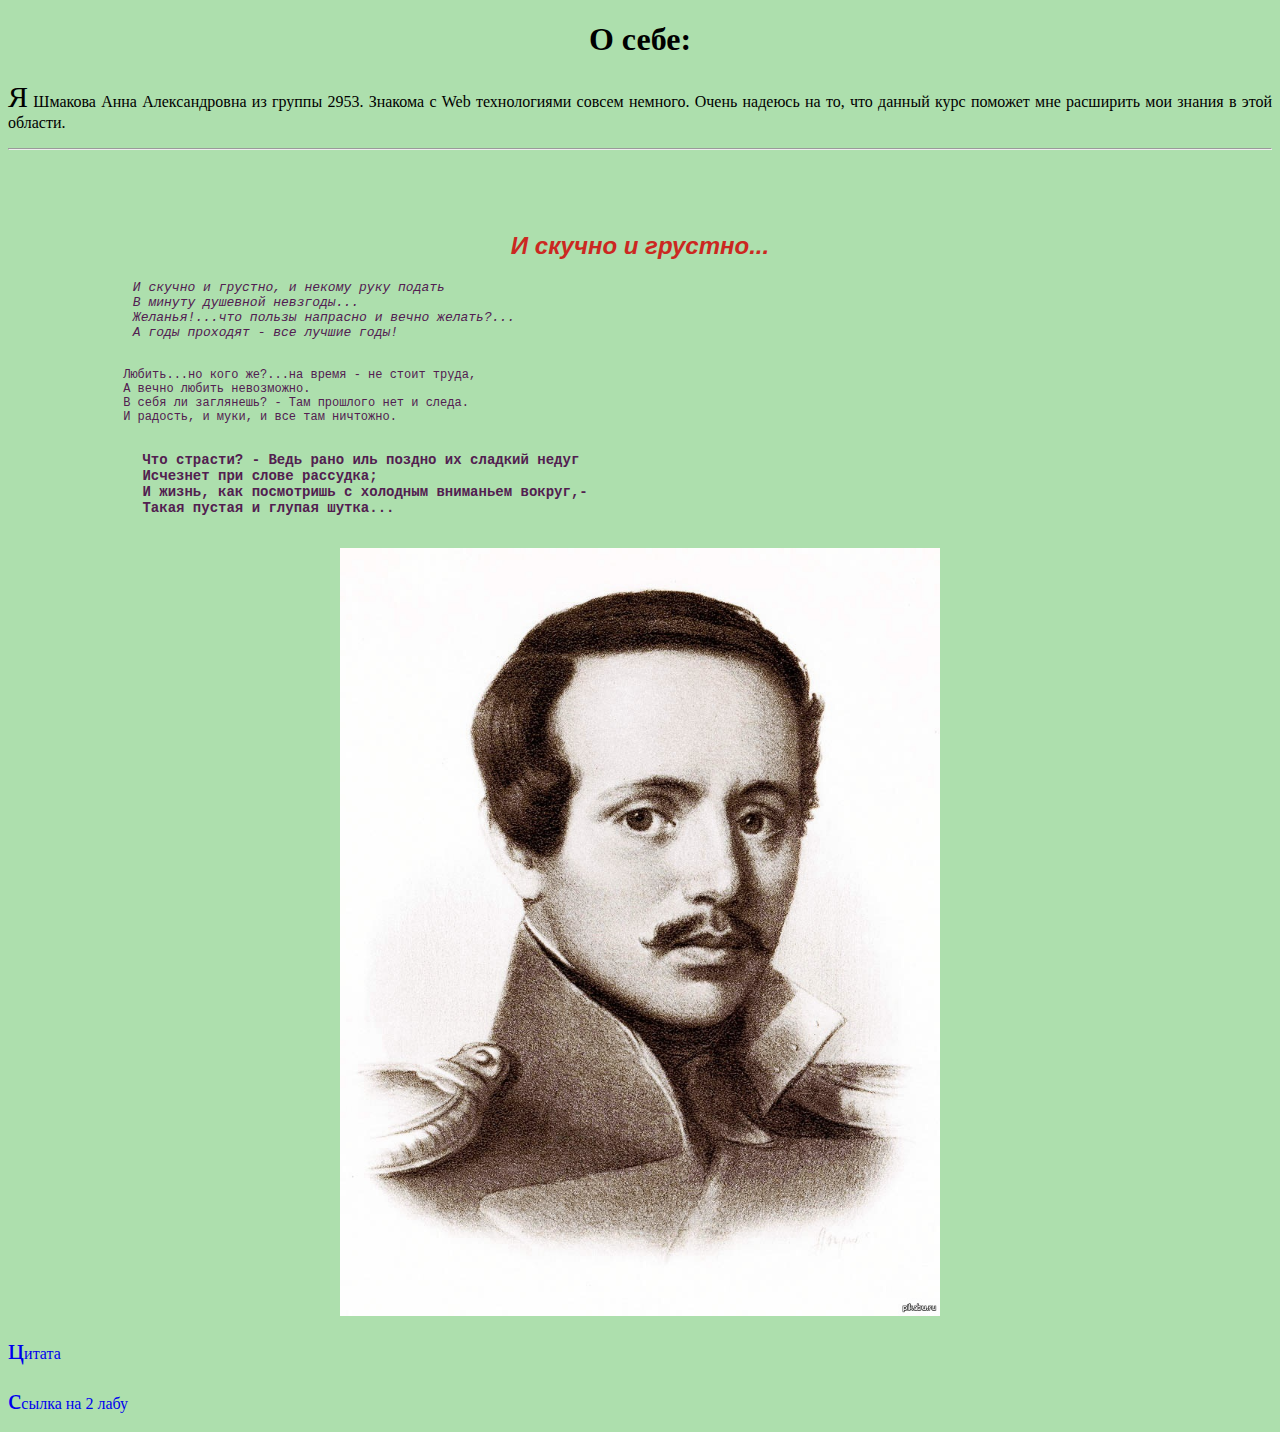
<file: index.html>
<!DOCTYPE html>
<html>
	<head>
		<link rel="stylesheet" type="text/css" href="css/main.css"> <!--подключение стилей css-->
		<style>
		h1, h2 {text-align:center}
		body{background-color:#addfad}
		</style>
		<title>LABA №1</title>
		<meta charset = "utf-8">
	</head>
	<body>	
		<h1>О себе:</h1>	
		
		<p align="justify">Я Шмакова Анна Александровна из группы 2953. Знакома с Web технологиями совсем немного. Очень надеюсь на то, что данный курс поможет мне расширить мои знания в этой области.</p>
		<hr>
		<br><br><br>
		<a id = "par1"></a>
		
		<h2><em>И скучно и грустно...</em></h2>
		
		<pre id="pre1">
		И скучно и грустно, и некому руку подать
		В минуту душевной невзгоды...
		Желанья!...что пользы напрасно и вечно желать?...
		А годы проходят - все лучшие годы!
		</pre>
		<pre id="pre2">
		Любить...но кого же?...на время - не стоит труда,
		А вечно любить невозможно.
		В себя ли заглянешь? - Там прошлого нет и следа.
		И радость, и муки, и все там ничтожно.
		</pre>
		<pre id="pre3">
		Что страсти? - Ведь рано иль поздно их сладкий недуг
		Исчезнет при слове рассудка;
		И жизнь, как посмотришь с холодным вниманьем вокруг,-
		Такая пустая и глупая шутка...
		</pre>
		
		<p align= "center"><img src="Лермонтов_М._Ю..jpg" width="600"></p>
		
		<p><a href="index_2.html#par2">цитата</a></p>
		
		<p><a href="index_2.html" target="_blank">ссылка на 2 лабу</a></p>
		
	</body>
	
</html>
</file>
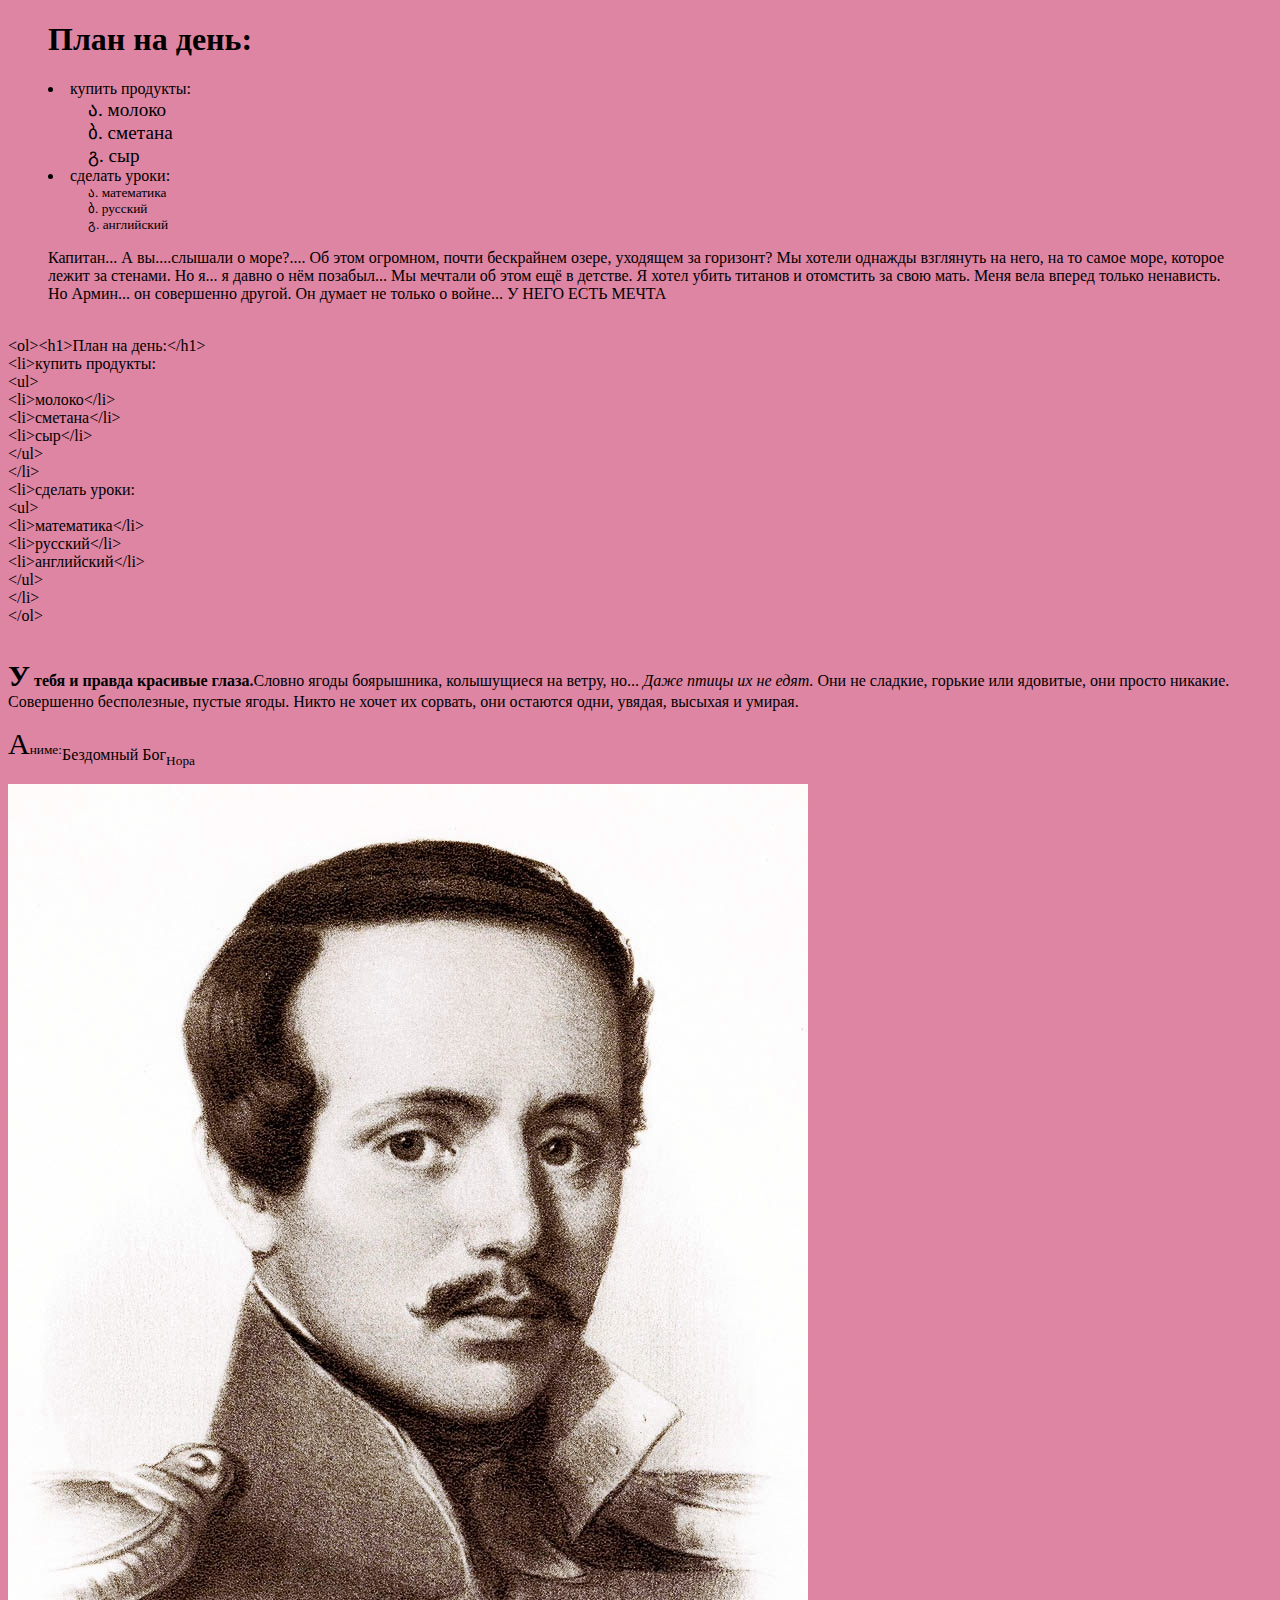
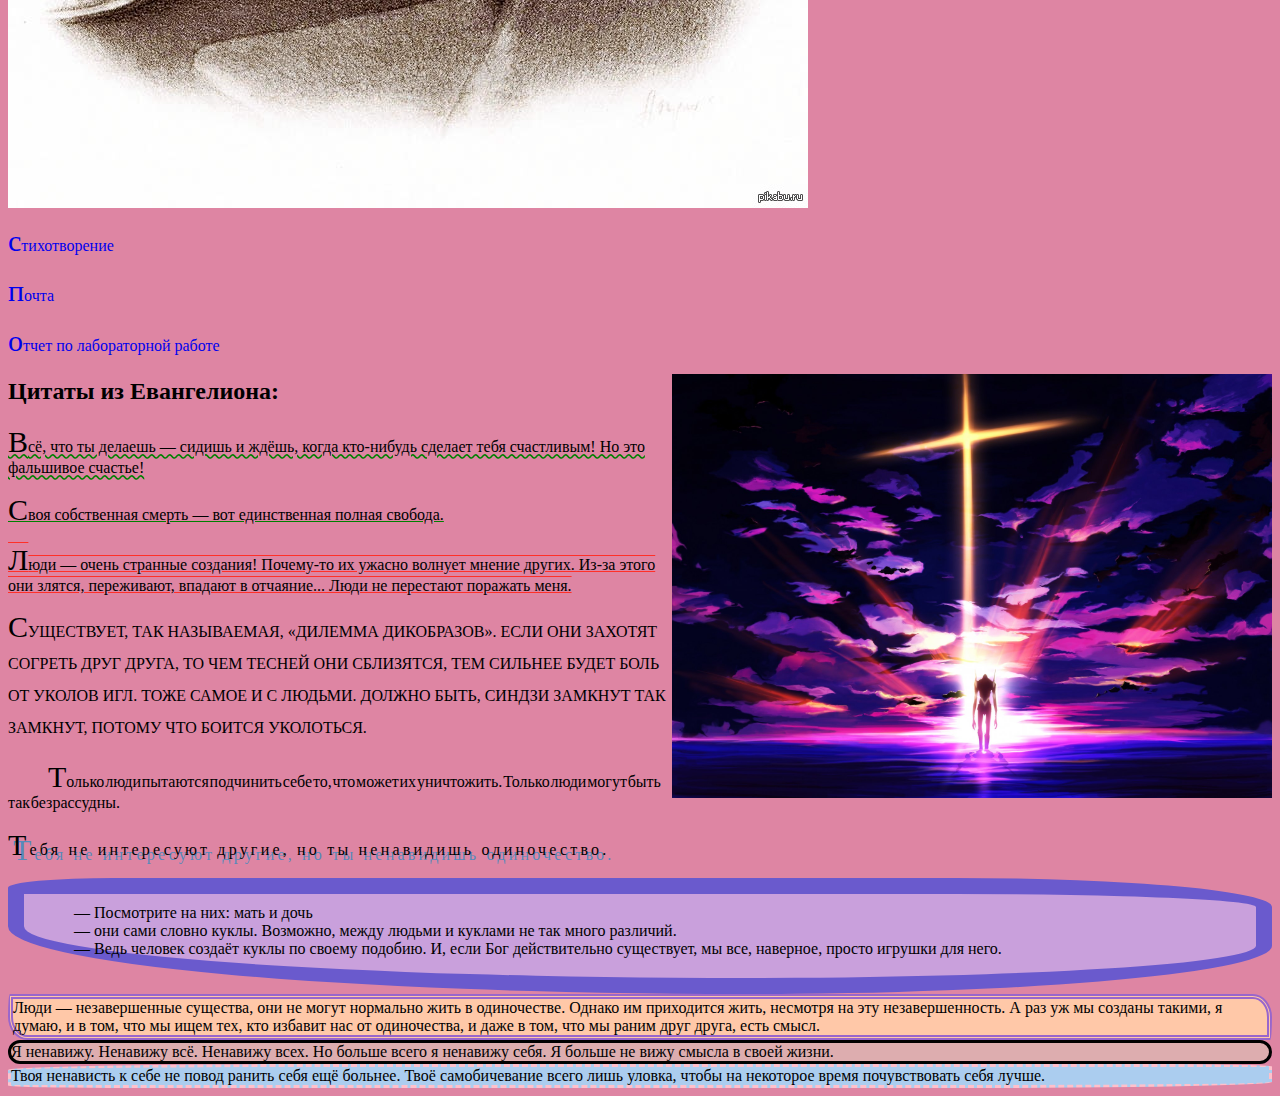
<file: index_2.html>
<!DOCTYPE html>
<html>
	<head>
	
		<link rel="stylesheet" type="text/css" href="css/main.css"> <!--подключение стилей css-->
		<style>
		body{background-color: #de85a3}
			#div1{
				border: 1rem solid #6A5ACD;
				background:#C9A0DC;
				padding: 10px 50px 20px;
				border-radius: 10% 30% 50% 70%;
			}
			#div2{
				border: thick double #9966CC;
				background:#FFC8A8;
				border-radius: 10px 100px / 120px;
			}
			#div3{
				border: solid;
				background:#DDADAF;
				border-radius: 30px;
			}
			#div4{
				border: dashed pink;
				background:#ABCDEF;
				border-radius: 25% 10%;
			}
		</style>
		<title>Laba №2</title>
		<meta charset="utf-8">
	</head>
	<body>
	<ol style="list-style-type: disc;list-style-position: inside"><h1>План на день:</h1>
			<li>купить продукты:
				<ul id="ul1" style="list-style-type: georgian">
				<li>молоко</li>
				<li>сметана</li>
				<li>сыр</li>
				</ul>
			</li>
			<li>сделать уроки:
				<ul id="ul2" style="list-style-type: georgian">
				<li>математика</li>
				<li>русский</li>
				<li>английский</li>
				</ul>
			</li>
		</ol>
		<a id="par2"></a>
		<blockquote>Капитан... А вы....слышали о море?.... Об этом огромном, почти бескрайнем озере, уходящем за горизонт?
		Мы хотели однажды взглянуть на него, на то самое море, которое лежит за стенами. Но я... я давно о нём позабыл... 
		Мы мечтали об этом ещё в детстве. Я хотел убить титанов и отомстить за свою мать. Меня вела вперед только ненависть.
		Но Армин... он совершенно другой. Он думает не только о войне... У НЕГО ЕСТЬ МЕЧТА</blockquote>
		
		<br>
		&ltol&gt&lth1&gtПлан на день:&lt/h1&gt<br>
			&ltli&gtкупить продукты:<br>
				&ltul&gt<br>
				&ltli&gtмолоко&lt/li&gt<br>
				&ltli&gtсметана&lt/li&gt<br>
				&ltli&gtсыр&lt/li&gt<br>
				&lt/ul&gt<br>
			&lt/li&gt<br>
			&ltli&gtсделать уроки:<br>
				&ltul&gt<br>
				&ltli&gtматематика&lt/li&gt<br>
				&ltli&gtрусский&lt/li&gt<br>
				&ltli&gtанглийский&lt/li&gt<br>
				&lt/ul&gt<br>
			&lt/li&gt<br>
		&lt/ol&gt<br>
		<br>
		
		<p> <strong>У тебя и правда красивые глаза.</strong>Словно ягоды боярышника, колышущиеся на ветру, но... <em>Даже птицы их не едят.</em>
		Они не сладкие, горькие или ядовитые, они просто никакие. Совершенно бесполезные, пустые ягоды. 
		Никто не хочет их сорвать, они остаются одни, увядая, высыхая и умирая.
		</p>
		<p> <sup>Аниме:</sup>Бездомный Бог<sub>Нора</sub></p>
		
		<a href="index.html" target="_blank"><img src="Лермонтов_М._Ю..jpg" alt = "" ></a>
				
		<p><a href="index.html#par1">стихотворение</a></p>
		
		<p><a href="mailto:shmakova.nyura@bk.ru">почта</a></p>
		
		<p><a href="lab_2.docx" target="_self">отчет по лабораторной работе</a></p>
		
		<img src="art-iz-anime-evangelion.jpg" width="600" align="right"><h2>Цитаты из Евангелиона:</h2>
		<p id="p1" class="evangelion">
		Всё, что ты делаешь — сидишь и ждёшь, когда кто-нибудь сделает тебя счастливым! Но это фальшивое счастье!</p>
		<p id="p2" class="evangelion">
		Своя собственная смерть — вот единственная полная свобода.</p>
		<p id="p3" class="evangelion">
		Люди — очень странные создания! Почему-то их ужасно волнует мнение других.
		Из-за этого они злятся, переживают, впадают в отчаяние... Люди не перестают поражать меня.</p>
		<p id="p4" class="evangelion">
		Существует, так называемая, «Дилемма дикобразов».
		Если они захотят согреть друг друга, то чем тесней они сблизятся, тем сильнее будет боль от уколов игл. 
		Тоже самое и с людьми. Должно быть, Синдзи замкнут так замкнут, потому что боится уколоться.</p>
		<p id="p5" class="evangelion">
		Только люди пытаются подчинить себе то, что может их уничтожить. Только люди могут быть так безрассудны.</p>
		<p id="p6" class="evangelion">
		Тебя не интересуют другие, но ты ненавидишь одиночество.</p>
		
		<div id="div1" class="eva01">
		— Посмотрите на них: мать и дочь<br>
		— они сами словно куклы. Возможно, между людьми и куклами не так много различий.<br>
		— Ведь человек создаёт куклы по своему подобию. И, если Бог действительно существует, мы все, наверное, просто игрушки для него.<br>
		</div>
		<div id="div2" class="eva01">
		Люди — незавершенные существа, они не могут нормально жить в одиночестве.
		Однако им приходится жить, несмотря на эту незавершенность.
		А раз уж мы созданы такими, я думаю, и в том, что мы ищем тех, кто избавит нас от одиночества, и даже в том, что мы раним друг друга, есть смысл.<br>
		</div>
		<div id="div3" class="eva01">
		Я ненавижу. Ненавижу всё. Ненавижу всех. Но больше всего я ненавижу себя. Я больше не вижу смысла в своей жизни.<br>
		</div>
		<div id="div4" class="eva01">
		Твоя ненависть к себе не повод ранить себя ещё больнее.
		Твоё самобичевание всего лишь уловка, чтобы на некоторое время почувствовать себя лучше.
		</div>
		
		
		
	</body>
</html>
</file>
<file: css/main.css>
p::first-letter{
	font-size: 30px
}
h2 em{
	font-family: sans-serif;
	color: #cb2821;
	}
#pre1{
	font-weight: 100;
	color: #522052;
	font-style: italic;
}
#pre2{
	font-weight:400;
	font-size: small;
	color:#522051;
}
#pre3{
	font-weight: 900;
	font-size: 14px;
	color:#522050;
}
#ul1{font-size:larger}
#ul2{font-size:smaller}
#p1{
	text-decoration: green wavy underline;/*подчеркивание*/
	text-align: start;/*горизонтальное выравнивание*/
}
#p2{
	text-decoration: underline green;/*подчеркивание*/
}
#p3{
	text-decoration: underline overline #FF3028;/*подчеркивание*/
}
#p4{
	text-transform: uppercase;/*изменение регистра символов*/
	line-height: 32px;/*высота строки*/
}
img{vertical-align:sub}
#p5{
	word-spacing: -.4ch;
	text-indent: 40px;
}
#p6{
	letter-spacing: .2rem;
	text-shadow: 5px 5px #558ABB;
}
a:link{text-decoration:none}
a:visited{
	color:#A5260A;
	text-decoration:text-decoration: none;
}
a:active{
	text-decoration:none;
	color:#1CD3A2;
}
a:hover{
	text-decoration:text-decoration: none;
	color:#1DACD6;
}
</file>
